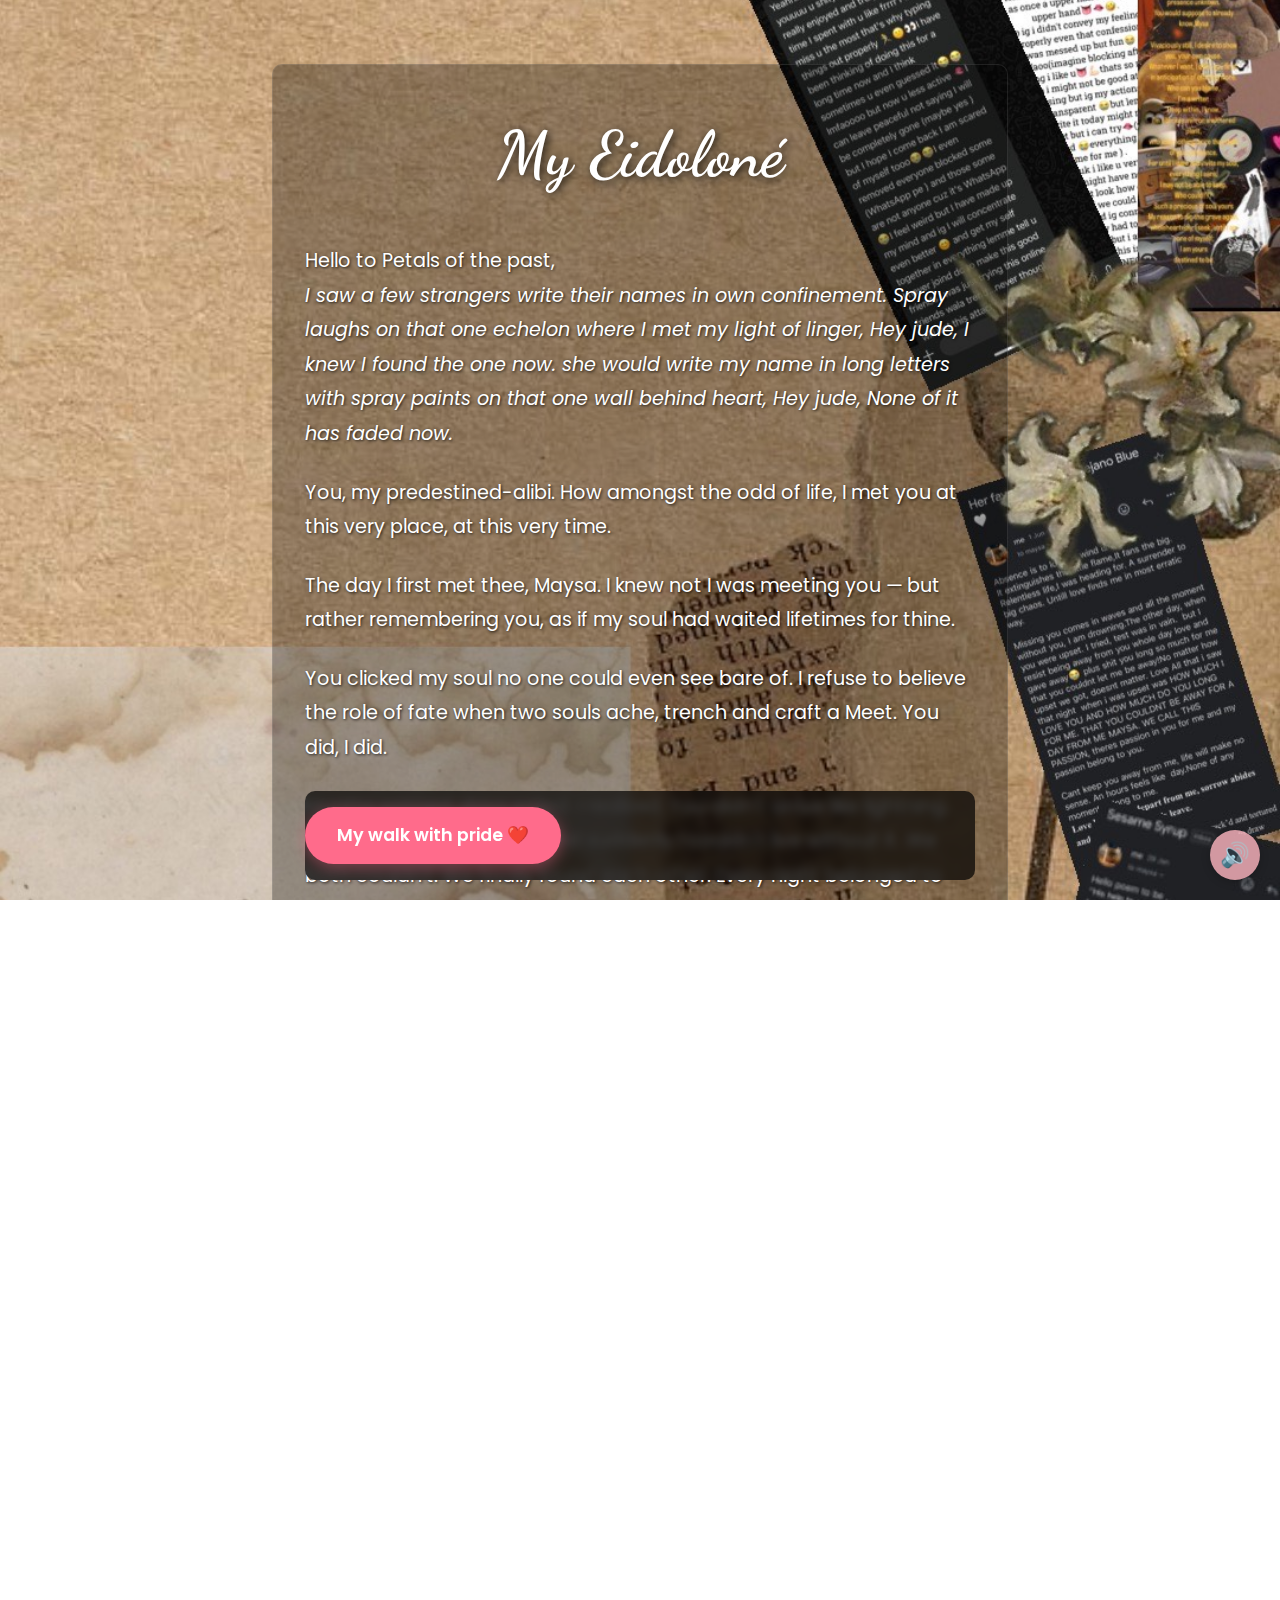
<file: index.html>
<!DOCTYPE html>
<html lang="en">
<head>
    <meta charset="UTF-8">
    <meta name="viewport" content="width=device-width, initial-scale=1.0">
    <title>For You ❤️</title>
    <link rel="preconnect" href="https://fonts.googleapis.com">
    <link rel="preconnect" href="https://fonts.gstatic.com" crossorigin>
    <link href="https://fonts.googleapis.com/css2?family=Dancing+Script:wght@700&family=Poppins:wght@300;400;600&display=swap" rel="stylesheet">
    <link rel="stylesheet" href="styles.css">
</head>
<body class="page-1">
    <div class="container">
        <div class="content">
            <h1>My Eidoloné</h1>
            <div class="text-content">
                <p>Hello to Petals of the past,<br>
                <i>I saw a few strangers write their names in own confinement. Spray laughs on that one echelon where I met my light of linger, Hey jude, I knew I found the one now. she would write my name in long letters with spray paints on that one wall behind heart, Hey jude, None of it has faded now.</i></p>
                
                <p>You, my predestined-alibi. How amongst the odd of life, I met you at this very place, at this very time.</p>
                
                <p>The day I first met thee, Maysa. I knew not I was meeting you — but rather remembering you, as if my soul had waited lifetimes for thine.</p>
                
                <p>You clicked my soul no one could even see bare of. I refuse to believe the role of fate when two souls ache, trench and craft a Meet. You did, I did.</p>
                
                <p>Months passed, days sailed. I realized. You didn't arrive like lightning. You arrived like breath — and suddenly I couldn't live without it. We both couldn't. We finally found each other. Every night belonged to you and every day I would wait for it. Fun, talks, screenshots, shenanigans — everything I rejoiced was anything but to you!</p>
                
                <p>I longed to you so much, that every moment without you, my heart be, exil'd from your gentle grace. Love, you are the moment that lasts forever. With you, there is no time — only the pulse of now, and the eternity it carries.</p>
                
                <p>One may ask how is it love when it hasn't been confessed. I ask, does expression need confession? We were always none of the label. Relations need structure, love is unstructured. Relationships—closed, finished, dead—a complete thing. My love for you was always flowing, one label to another. A stranger to gasp of your heart.</p>
                
                <p>O! what strange alchemy, what soft despair, To meet one's fate so sudden, unaware. For in that glance—brief, boundless, unrehears'd— I knew: I loved her from the very first.</p>
                
                <p>Hey Jude, the course of love never did run smooth, ever did it? Ask your journal, I am an alibi. She is my destiny. Delulu was just our apophany. We grew closer and closer... But hey Jude, even love bleeds beneath its pretty veil.</p>
                
                <p>I went far. Ask her journal, was I the missing frail? Indeed you said. A tender ache — when distance comes, not to divide, but to deepen.</p>
                
                <p><i>I wonder where those two strangers sail? I wonder if they're still friends. I'd like to believe they are, spray painting more boring walls, in huge messy letters, contrast of beige on blue, who can say THAT isn't an art? You know how they say, "Any moment might be our last." I repaid my debt but you never asked what you owed me. An owe of debt this wasn't even a first part— You searched strange cities for me. A love such it would search me in every pieces of heart...</i></p>
                <p>Where do we go now? Where do we find what we're looking for? In yet another strange street I walk just to find you around as aimlessly as fragile the concept to "living" is. Unpredictably delirious, but at least dare to be so. To abandon the faded paint, to forget that we're doomed and this moment IS THE LAST. I wish we had painted our grass greener; for all along,</p>
                
                <p>"Two gin-scented tears, trickled down the sides of his nose. But it was all right, everything was all right, the struggle was finished. He had won the victory over himself."</p>
                
                <p>If all it took was burying oneself in the grave they dug for eternal contentment, if betraying one's love was the only drug, if there was no path but to descend to hell for an alternate nirvana to be found, was it worth the parallel of having moulded one's individuality unsound? I refrain, love prevails. He didn't betray! She was his nirvana. Kosher, real, his own. He reverts to his eternal contentment.</p>
                
                <p>We know too well what to pick if there was a choice. But, there never is. In the face of oppression, there is no voice. 'We shall meet in the place, where there is no darkness,' he said, in a cage so confining, so left are no ashes to be, yet an anticipation of this ever-lasting stupidity. He asks her to set him free. She might be his light!</p>
                
                <p>Then, in the late winters she asks me could we be two and two equal twenty two!? Today I have to tell you back. The whole world is lie. Propositions set on fabricate. For me will you craft a new life?</p>
                
                <p>From a jinx to the one which may never jinx what we have. From strangers to mail. A personal advisor for while. My dear let me take out that while. Forever for my eve!</p>
                
                <p><i>If you ever asked who were the strangers with friendships fallen apart, ruinous without cause. We were the strangers, painting on the walls. //</i></p>
                    
                <p>Cause now, you were the cause 🎴</p>
                
                <p>Cause you were the paint that made me an art! 🥀</p>
            </div>
            <div class="navigation">
                <a href="page2.html" class="next-btn">My walk with pride ❤️</a>
            </div>
        </div>
    </div>
    
    <audio id="bgMusic" loop>
        <source src="bgm1.mp3" type="audio/mp3">
        Your browser does not support the audio element.
    <script>
        document.addEventListener('DOMContentLoaded', function() {
            var audio = document.getElementById('bgMusic');
            var playPromise = audio.play();
            
            if (playPromise !== undefined) {
                playPromise.catch(error => {
                    // Auto-play was prevented, show a play button or handle the error
                    console.log('Autoplay prevented:', error);
                });
            }
        });
    </script>
    </audio>
    
    <button id="musicToggle" class="music-toggle" onclick="toggleMusic()">🔊</button>
    
    <script>
        // Get audio element and toggle button
        const music = document.getElementById('bgMusic');
        const musicToggle = document.getElementById('musicToggle');
        
        // Set initial volume
        music.volume = 0.3;
        
        // Try to play music immediately
        function playMusic() {
            const playPromise = music.play();
            
            if (playPromise !== undefined) {
                playPromise.catch(error => {
                    console.log("Autoplay prevented, will try again after interaction");
                    // Try again when user interacts with the page
                    const enableMusic = () => {
                        music.play().catch(e => console.log("Still can't play:", e));
                        document.removeEventListener('click', enableMusic);
                        document.removeEventListener('keydown', enableMusic);
                    };
                    document.addEventListener('click', enableMusic, { once: true });
                    document.addEventListener('keydown', enableMusic, { once: true });
                });
            }
        }
        
        // Start playing music when page loads
        document.addEventListener('DOMContentLoaded', () => {
            // Try to play immediately
            playMusic();
            
            // Also try again after a short delay
            setTimeout(playMusic, 1000);
        });
        
        // Toggle music on/off
        function toggleMusic() {
            if (music.paused) {
                music.play().then(() => {
                    musicToggle.textContent = '🔊';
                });
            } else {
                music.pause();
                musicToggle.textContent = '🔇';
            }
        }
    </script>
</body>
</html>
</file>
<file: styles.css>
/* Base Styles */
* {
    margin: 0;
    padding: 0;
    box-sizing: border-box;
}

html, body {
    height: 100%;
    margin: 0;
    padding: 0;
    overflow-x: hidden;
}

body {
    font-family: 'Poppins', sans-serif;
    line-height: 1.8;
    color: #fff;
    position: relative;
    overflow-y: auto;
}

/* Background for pages */
.page-1, .page-2, .page-3 {
    width: 100%;
    position: relative;
    background-size: cover;
    background-position: center;
    background-attachment: scroll;
    display: block;
    min-height: 100vh;
}

.page-1 {
    background-image: url('image1.png');
    background-size: cover;
    background-repeat: no-repeat;
    background-attachment: scroll;
}

.page-2 {
    background-image: url('image2.png');
    background-size: cover;
    background-repeat: no-repeat;
    background-attachment: scroll;
}

.page-3 {
    background-image: url('image3.png');
    background-size: cover;
    background-repeat: no-repeat;
    background-attachment: scroll;
}

/* Ensure content takes full height */
#page1-content, #page2-content, #page3-content {
    min-height: 100vh;
    width: 100%;
    position: relative;
    z-index: 1;
}

/* Container */
.container {
    max-width: 800px;
    margin: 0 auto;
    padding: 2rem;
    min-height: 100vh;
    display: flex;
    flex-direction: column;
    justify-content: center;
    position: relative;
    z-index: 1;
    background-color: transparent;
    backdrop-filter: none;
}

/* Content */
.content {
    background-color: rgba(0, 0, 0, 0.3);
    padding: 2rem;
    border-radius: 10px;
    margin: 2rem 0;
    animation: fadeIn 1.5s ease-in-out;
    text-align: left;
    backdrop-filter: none;
    box-shadow: none;
    border: 1px solid rgba(255, 255, 255, 0.1);
}

/* Typography */
h1 {
    font-family: 'Dancing Script', cursive;
    font-size: 4rem;
    margin-bottom: 2rem;
    color: #ffffff;
    text-shadow: 2px 2px 8px rgba(0, 0, 0, 0.8);
    animation: float 3s ease-in-out infinite;
    text-align: center;
}

p {
    font-size: 1.2rem;
    margin-bottom: 1.5rem;
    color: #ffffff;
    text-align: left;
    line-height: 1.8;
    text-shadow: 1px 1px 3px rgba(0, 0, 0, 0.8);
}

/* Navigation Buttons */
.navigation {
    margin-top: 2rem;
    position: sticky;
    bottom: 20px;
    z-index: 10;
    padding: 1rem 0;
    background: rgba(0, 0, 0, 0.7);
    backdrop-filter: blur(5px);
    border-radius: 10px;
}

.next-btn {
    display: inline-block;
    background-color: #ff6b8b;
    color: white;
    padding: 0.8rem 2rem;
    border-radius: 50px;
    text-decoration: none;
    font-weight: 600;
    font-size: 1.1rem;
    transition: all 0.3s ease;
    border: none;
    cursor: pointer;
    box-shadow: 0 4px 15px rgba(255, 107, 139, 0.4);
    animation: pulse 2s infinite;
}

.next-btn:hover {
    background-color: #ff4d73;
    transform: translateY(-2px);
    box-shadow: 0 6px 20px rgba(255, 107, 139, 0.6);
}

/* Music Toggle Button */
.music-toggle {
    position: fixed;
    bottom: 20px;
    right: 20px;
    width: 50px;
    height: 50px;
    border-radius: 50%;
    background-color: rgba(255, 182, 193, 0.8);
    border: none;
    color: white;
    font-size: 1.5rem;
    cursor: pointer;
    display: flex;
    align-items: center;
    justify-content: center;
    box-shadow: 0 2px 10px rgba(0, 0, 0, 0.2);
    transition: all 0.3s ease;
    z-index: 1000;
}

.music-toggle:hover {
    background-color: #ff6b8b;
    transform: scale(1.1);
}

/* Animations */
@keyframes fadeIn {
    from { opacity: 0; transform: translateY(20px); }
    to { opacity: 1; transform: translateY(0); }
}

@keyframes float {
    0% { transform: translateY(0px); }
    50% { transform: translateY(-10px); }
    100% { transform: translateY(0px); }
}

@keyframes pulse {
    0% { transform: scale(1); }
    50% { transform: scale(1.05); }
    100% { transform: scale(1); }
}

/* Responsive Design */
@media (max-width: 768px) {
    h1 {
        font-size: 2.5rem;
    }
    
    p {
        font-size: 1rem;
    }
    
    .content {
        padding: 2rem 1.5rem;
    }
    
    .next-btn {
        padding: 0.7rem 1.5rem;
        font-size: 1rem;
    }
}

/* Hearts Animation */
.heart {
    position: absolute;
    pointer-events: none;
    animation: float-up 4s ease-in-out forwards;
    opacity: 0.8;
}

@keyframes float-up {
    0% {
        transform: translateY(0) rotate(0deg);
        opacity: 0.8;
    }
    100% {
        transform: translateY(-100vh) rotate(360deg);
        opacity: 0;
    }
}
</file>
